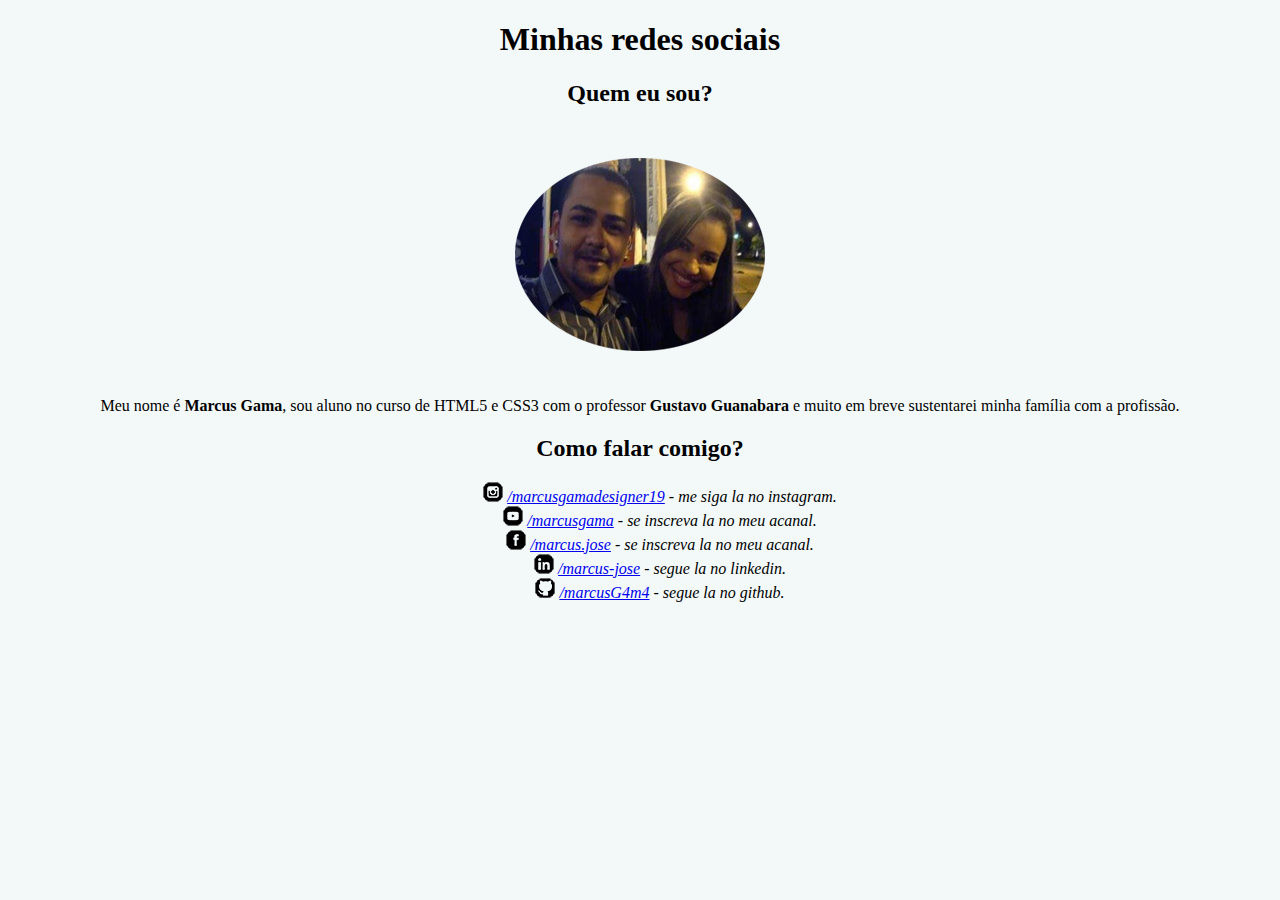
<file: index.html>
<!DOCTYPE html>
<html lang="pt-br">
  <head>
    <meta charset="UTF-8" />
    <meta http-equiv="X-UA-Compatible" content="IE=edge" />
    <meta name="viewport" content="width=device-width, initial-scale=1.0" />
    <link rel="shortcut icon" href="imagens/favicon.ico" />
    <title>Social</title>
    <link rel="stylesheet" href="style.css" />
  </head>
  <body>
    <h1>Minhas redes sociais</h1>
    <h2>Quem eu sou?</h2>
    <img src="imagens/novo.png" alt="minha imagem com minha prima" />
    <p>
      Meu nome é <b>Marcus Gama</b>, sou aluno no curso de HTML5 e CSS3 com o
      professor <b>Gustavo Guanabara</b> e muito em breve sustentarei minha
      família com a profissão.
    </p>
    <h2>Como falar comigo?</h2>
    <ul>
      <li>
        <img src="imagens/icone-instagram.png" alt="icone-instagram" />
        <a href="https://www.instagram.com/marcusgamadesigner19/"
          >/marcusgamadesigner19</a
        >
        - me siga la no instagram.
      </li>
      <li>
        <img src="imagens/icone-youtube.png" alt="icone-youtube" />
        <a href="https://www.youtube.com/channel/UCMyTOdzYYSVUXuYF3LgrWPQ">
          /marcusgama</a
        >
        - se inscreva la no meu acanal.
      </li>
      <li>
        <img src="imagens/icone-facebook.png" alt="icone-facebook" />
        <a href="https://www.facebook.com/marcus.jose.9"> /marcus.jose</a>
        - se inscreva la no meu acanal.
      </li>
      <li>
        <img src="imagens/icone-linkedin.png" alt="icone-linkedin" />
        <a href="https://www.linkedin.com/in/marcus-jose-b2a38923a/">
          /marcus-jose</a
        >
        - segue la no linkedin.
      </li>
      <li>
        <img src="imagens/icone-github.png" alt="icone-github" />
        <a
          href="https://github.com/marcusG4m4/Desafio05-curso-Guanabara/commits?author=marcusG4m4"
        >
          /marcusG4m4</a
        >
        - segue la no github.
      </li>
    </ul>
  </body>
</html>
</file>
<file: style.css>
body {
    background-color: rgb(243, 249, 249);
    text-align: center;
    
}
p{
    font-family: Comic Sans MS, Comic Sans, cursive;
}
ul {
    list-style: none;
    font-style: italic;
    font-family: Comic Sans MS, Comic Sans, cursive;
}
</file>
